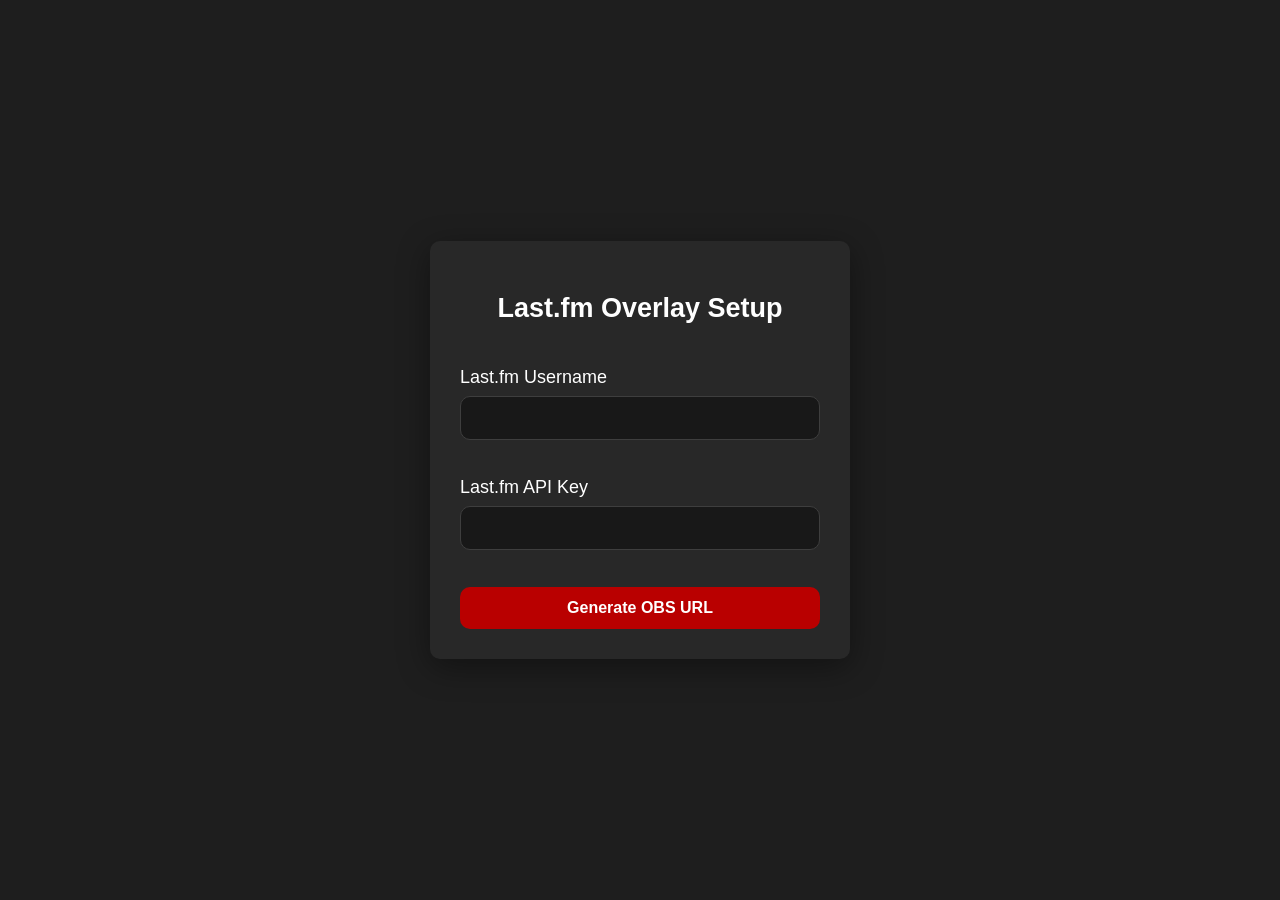
<file: configure/index.html>
<!DOCTYPE html>
<head>
	<title>Configure Last.fm Overlay</title>
	<meta charset="UTF-8">
	<link rel="shortcut icon" href="#" />
	<link rel="stylesheet" href="./style.css" />
</head>

<body>
	<div id="mainContainer">
		<div id="connectBox">
			<div style="text-align: center;">
				<h2 style="color: white; font-family: sans-serif;">Last.fm Overlay Setup</h2>
			</div>
			<label>
				<br>
				<span style="font-weight: 500;">Last.fm Username</span>
				<br>
				<input type="text" id="username_box">
				<br><br>
				<span style="font-weight: 500;">Last.fm API Key</span>
				<br>
				<input type="text" id="apikey_box">

				<br><br>

				<button id="generateButton" onclick="GenerateURL()">Generate OBS URL</button>
			</label>
		</div>
		
		<div id="authorizationBox" style="display: none; text-align: center; margin-top: 20px;">
			<label id="authorizationComplete">
				<span style="font-weight: 500; font-size: 20px;">URL Generated!</span>
				<br><br>
				Paste this into your OBS Browser Source.
			</label>
			<br><br>
			<button id="copyURLButton" onclick="CopyToURL()">Click to copy URL</button>
		</div>
	</div>
</body>

<script>
	let browserSourceURL = "";

	function GenerateURL() {
    const user = document.getElementById("username_box").value.trim();
    const key = document.getElementById("apikey_box").value.trim();
    
    if(!user || !key) {
        alert("Please enter both your Last.fm username and API key.");
        return;
    }

    // Hardcode the base URL to point directly to the main widget
    const baseURL = "https://mansour-error.github.io/mans_spotify_overlay2/";
    
    browserSourceURL = `${baseURL}?lastfm_user=${encodeURIComponent(user)}&lastfm_api_key=${encodeURIComponent(key)}`;
    
    document.getElementById("authorizationBox").style.display = 'block';
}

	function CopyToURL() {
		navigator.clipboard.writeText(browserSourceURL);

		const copyBtn = document.getElementById("copyURLButton");
		copyBtn.innerText = "Copied to clipboard";
		copyBtn.style.backgroundColor = "#00dd63";
		copyBtn.style.color = "#ffffff";

		setTimeout(() => {
			copyBtn.innerText = "Click to copy URL";
			copyBtn.style.backgroundColor = "";
			copyBtn.style.color = "";
		}, 3000);
	}
</script>
</file>
<file: configure/style.css>
* {
	--corner-radius: 10px;
	--padding: 20px;
	box-sizing: border-box;
	font-family: -apple-system, BlinkMacSystemFont, "Segoe UI", Roboto, Helvetica, Arial, sans-serif;
}

body {
	margin: 0px;
	color: white;
	font-size: 18px;
	background-color: #121212;
}

#mainContainer {
	position: absolute;
	width: 100vw;
	height: 100vh;
	margin: 0px;
	background-color: #1e1e1e;
	display: flex;
	justify-content: center;
	align-items: center;
}

#connectBox {
	background-color: #282828;
	border-radius: var(--corner-radius);
	padding: calc(var(--padding) * 1.5);
	filter: drop-shadow(0px 8px 16px rgba(0, 0, 0, 0.4));
	width: 420px;
	display: block; /* Fixed: was previously display: none */
}

#authorizationBox {
	background-color: #282828;
	border-radius: var(--corner-radius);
	padding: var(--padding);
	filter: drop-shadow(0px 8px 16px rgba(0, 0, 0, 0.4));
	width: 420px;
}

#authorizationComplete {
	display: block;
	text-align: center;
	color: #e0e0e0;
}

button {
	font-size: 16px;
	font-weight: 600;
	background-color: #b90000; /* Last.fm red accent */
	color: white;
	border: none;
	border-radius: var(--corner-radius);
	padding: 12px var(--padding);
	width: 100%;
	transition: opacity 0.2s ease, transform 0.1s ease;
}

button:hover {
	opacity: 0.9;
	cursor: pointer;
	transform: translateY(-1px);
}

button:active {
	transform: translateY(0);
}

#copyURLButton {
	background-color: #ffffff;
	color: #181818;
	width: 100%;
	font-weight: 700;
	transition: background-color 0.2s ease, color 0.2s ease;
}

input {
	border-radius: var(--corner-radius);
	width: 100%;
	font-size: 16px;
	margin: 8px 0px 16px 0px;
	padding: 12px;
	background-color: #181818;
	border: 1px solid #3e3e3e;
	color: white;
	transition: border-color 0.2s ease;
}

input:focus {
	outline: none;
	border-color: #b90000;
}
</file>
